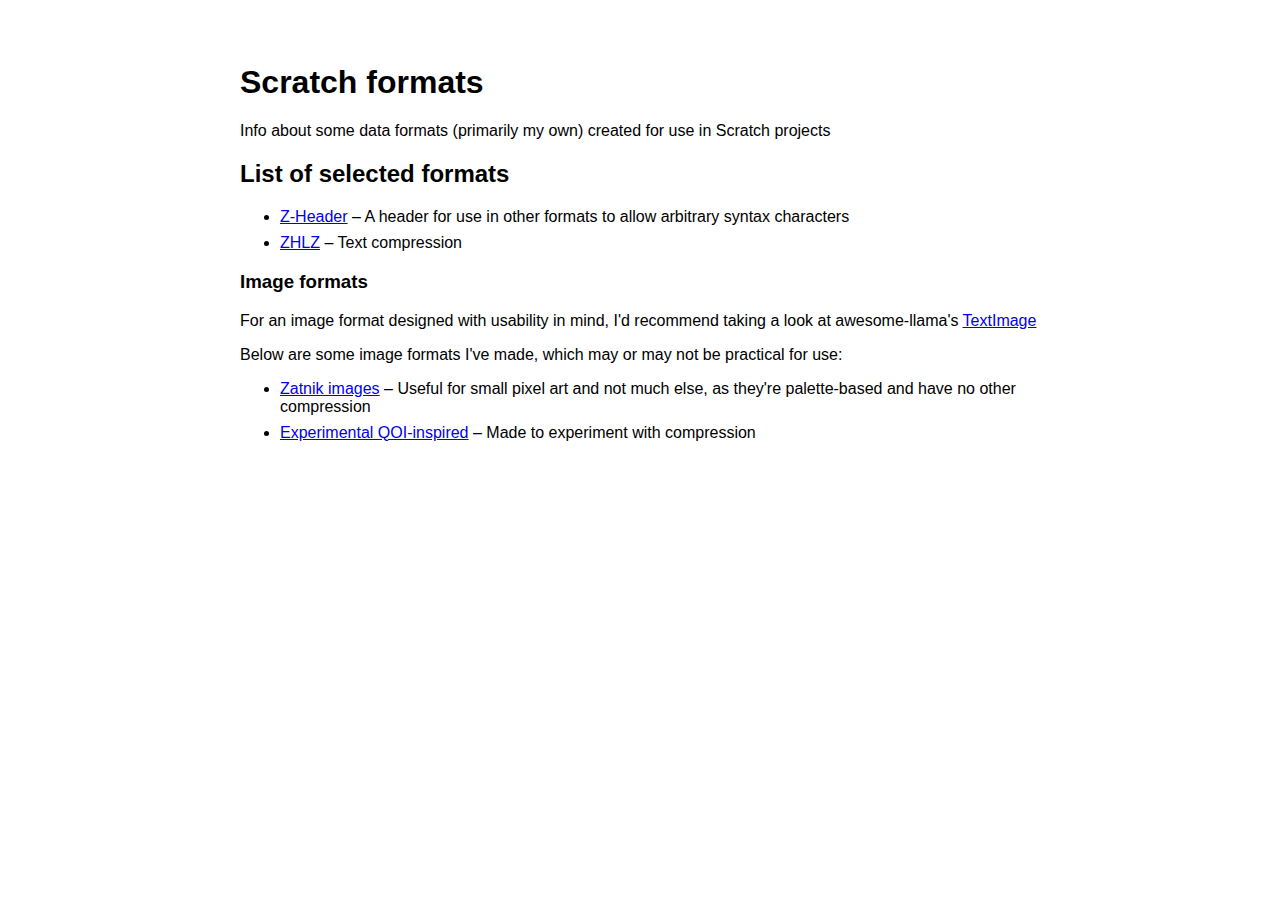
<file: docs/index.html>
<!DOCTYPE html>
<html>

	<head>
		
		<title>Scratch formats</title>
		
		<link rel="icon" href="./icon.png">
		
		<link rel="stylesheet" href="content.css">
	
	</head>
	
	<body>
	
		<h1>Scratch formats</h1>
		
		<p>
			Info about some data formats (primarily my own) created for use in Scratch projects
		</p>
		
		<h2>List of selected formats</h2>
		
		<ul>
			<li><a href="zheader">Z-Header</a> &ndash; A header for use in other formats to allow arbitrary syntax characters</li>
			<li><a href="zhlz">ZHLZ</a> &ndash; Text compression</li>
		</ul>
		
		<h3>Image formats</h3>
		
		<p>
			For an image format designed with usability in mind, I'd recommend taking a look at awesome-llama's <a href="https://github.com/awesome-llama/TextImage/wiki">TextImage</a>
		</p>
		<p>
			Below are some image formats I've made, which may or may not be practical for use:
		</p>
		
		<ul>
			<li><a href="/zatnik-images">Zatnik images</a> &ndash; Useful for small pixel art and not much else, as they're palette-based and have no other compression</li>
			<li><a href="aqq">Experimental QOI-inspired</a> &ndash; Made to experiment with compression</li>
		</ul>
	
	</body>
	
</html>
</file>
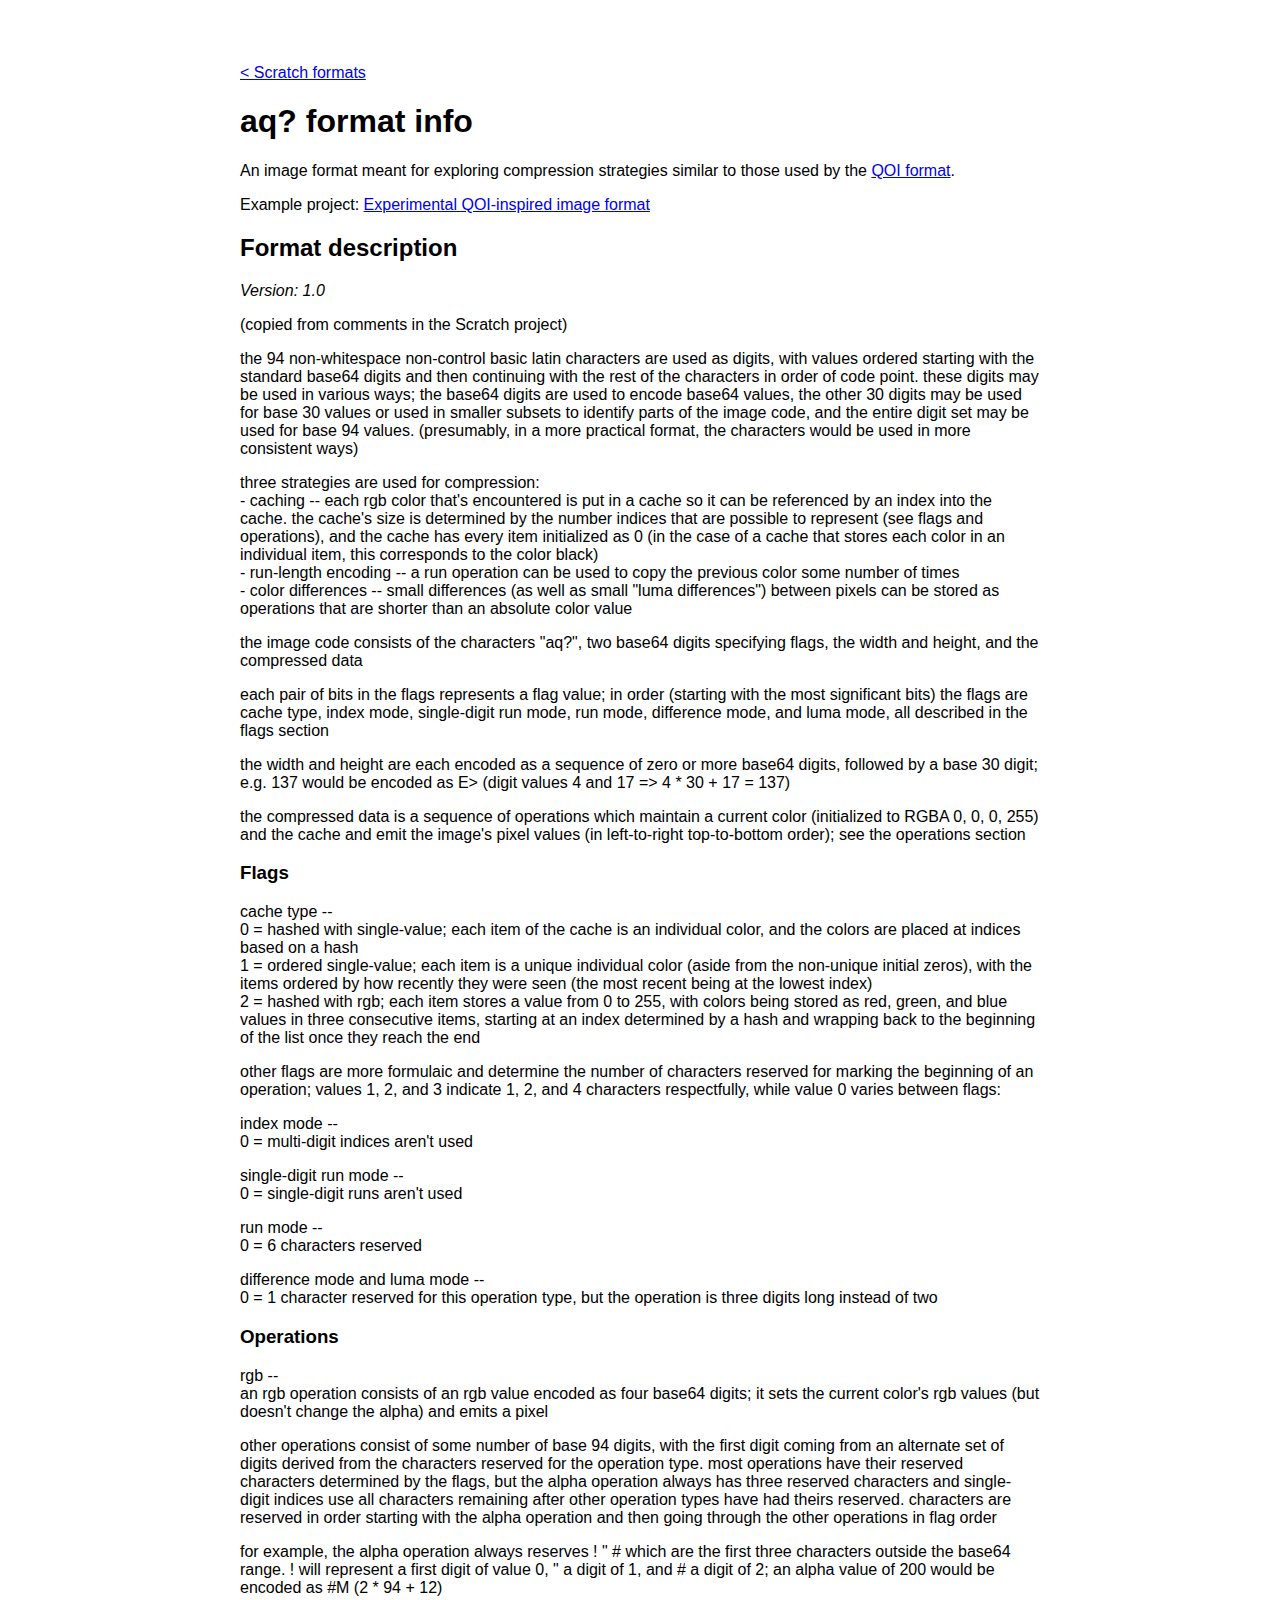
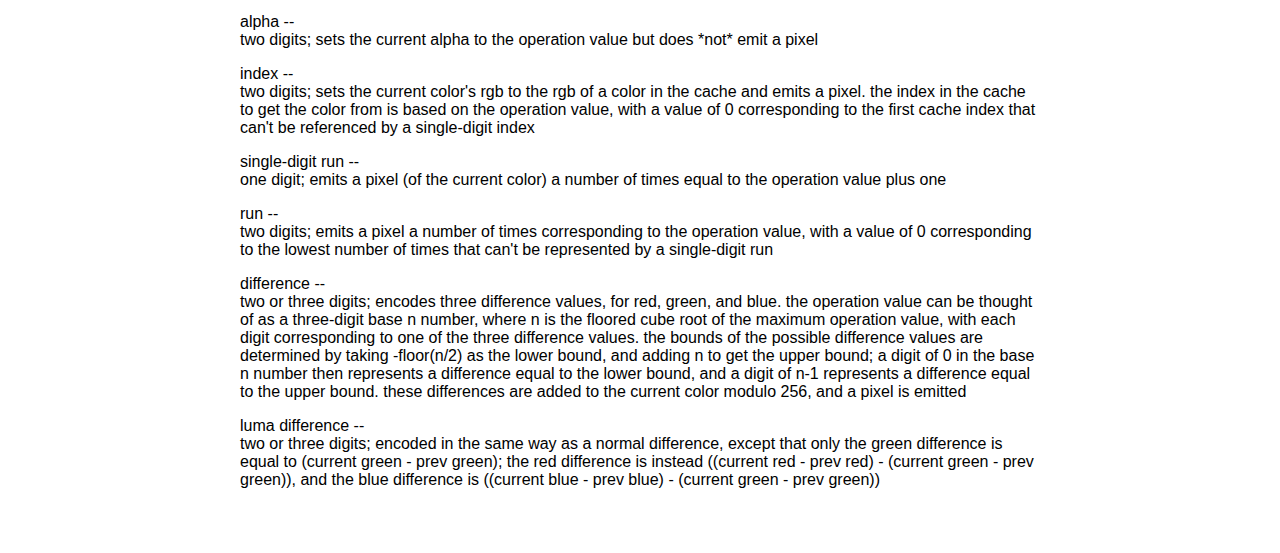
<file: docs/aqq/index.html>
<!DOCTYPE html>
<html>

	<head>
		
		<title>aq? format info</title>
		
		<link rel="icon" href="../icon.png">
		
		<link rel="stylesheet" href="../content.css">
		<!-- <link rel="stylesheet" href="../ex-hl.css"> -->

	</head>
	
	<body>
		
		<a href="..">&lt; Scratch formats</a>
		
		<h1>aq? format info</h1>
		<p>
			An image format meant for exploring compression strategies similar to those used by the <a href="https://qoiformat.org">QOI format</a>.
		</p>
		<p>
			Example project: <a href="https://scratch.mit.edu/projects/693020370/">Experimental QOI-inspired image format</a>
		</p>
		
		<h2>Format description</h2>
		<p>
			<i>Version: 1.0</i>
		</p>
		<p>
			(copied from comments in the Scratch project)
		</p>
		<p>
			the 94 non-whitespace non-control basic latin characters are used as digits, with values ordered starting with the standard base64 digits and then continuing with the rest of the characters in order of code point. these digits may be used in various ways; the base64 digits are used to encode base64 values, the other 30 digits may be used for base 30 values or used in smaller subsets to identify parts of the image code, and the entire digit set may be used for base 94 values. (presumably, in a more practical format, the characters would be used in more consistent ways)
		</p>
		<p>
			three strategies are used for compression:
			<br>- caching -- each rgb color that's encountered is put in a cache so it can be referenced by an index into the cache. the cache's size is determined by the number indices that are possible to represent (see flags and operations), and the cache has every item initialized as 0 (in the case of a cache that stores each color in an individual item, this corresponds to the color black)
			<br>- run-length encoding -- a run operation can be used to copy the previous color some number of times
			<br>- color differences -- small differences (as well as small "luma differences") between pixels can be stored as operations that are shorter than an absolute color value
		</p>
		<p>
			the image code consists of the characters "aq?", two base64 digits specifying flags, the width and height, and the compressed data
		</p>
		<p>
			each pair of bits in the flags represents a flag value; in order (starting with the most significant bits) the flags are cache type, index mode, single-digit run mode, run mode, difference mode, and luma mode, all described in the flags section
		</p>
		<p>
			the width and height are each encoded as a sequence of zero or more base64 digits, followed by a base 30 digit; e.g. 137 would be encoded as E> (digit values 4 and 17 => 4 * 30 + 17 = 137)
		</p>
		<p>
			the compressed data is a sequence of operations which maintain a current color (initialized to RGBA 0, 0, 0, 255) and the cache and emit the image's pixel values (in left-to-right top-to-bottom order); see the operations section
		</p>
		
		<h3>Flags</h2>
		<p>
			cache type --
			<br>0 = hashed with single-value; each item of the cache is an individual color, and the colors are placed at indices based on a hash
			<br>1 = ordered single-value; each item is a unique individual color (aside from the non-unique initial zeros), with the items ordered by how recently they were seen (the most recent being at the lowest index)
			<br>2 = hashed with rgb; each item stores a value from 0 to 255, with colors being stored as red, green, and blue values in three consecutive items, starting at an index determined by a hash and wrapping back to the beginning of the list once they reach the end
		</p>
		<p>
			other flags are more formulaic and determine the number of characters reserved for marking the beginning of an operation; values 1, 2, and 3 indicate 1, 2, and 4 characters respectfully, while value 0 varies between flags:
		</p>
		<p>
			index mode --
			<br>0 = multi-digit indices aren't used
		</p>
		<p>
			single-digit run mode --
			<br>0 = single-digit runs aren't used
		</p>
		<p>
			run mode --
			<br>0 = 6 characters reserved
		</p>
		<p>
			difference mode and luma mode --
			<br>0 = 1 character reserved for this operation type, but the operation is three digits long instead of two
		</p>
		
		<h3>Operations</h2>
		<p>
			rgb --
			<br>an rgb operation consists of an rgb value encoded as four base64 digits; it sets the current color's rgb values (but doesn't change the alpha) and emits a pixel
		</p>
		<p>
			other operations consist of some number of base 94 digits, with the first digit coming from an alternate set of digits derived from the characters reserved for the operation type. most operations have their reserved characters determined by the flags, but the alpha operation always has three reserved characters and single-digit indices use all characters remaining after other operation types have had theirs reserved. characters are reserved in order starting with the alpha operation and then going through the other operations in flag order
		</p>
		<p>
			for example, the alpha operation always reserves ! " # which are the first three characters outside the base64 range. ! will represent a first digit of value 0, " a digit of 1, and # a digit of 2; an alpha value of 200 would be encoded as #M (2 * 94 + 12)
		</p>
		<p>
			alpha --
			<br>two digits; sets the current alpha to the operation value but does *not* emit a pixel
		</p>
		<p>
			index --
			<br>two digits; sets the current color's rgb to the rgb of a color in the cache and emits a pixel. the index in the cache to get the color from is based on the operation value, with a value of 0 corresponding to the first cache index that can't be referenced by a single-digit index
		</p>
		<p>
			single-digit run --
			<br>one digit; emits a pixel (of the current color) a number of times equal to the operation value plus one
		</p>
		<p>
			run --
			<br>two digits; emits a pixel a number of times corresponding to the operation value, with a value of 0 corresponding to the lowest number of times that can't be represented by a single-digit run
		</p>
		<p>
			difference --
			<br>two or three digits; encodes three difference values, for red, green, and blue. the operation value can be thought of as a three-digit base n number, where n is the floored cube root of the maximum operation value, with each digit corresponding to one of the three difference values. the bounds of the possible difference values are determined by taking -floor(n/2) as the lower bound, and adding n to get the upper bound; a digit of 0 in the base n number then represents a difference equal to the lower bound, and a digit of n-1 represents a difference equal to the upper bound. these differences are added to the current color modulo 256, and a pixel is emitted
		</p>
		<p>
			luma difference --
			<br>two or three digits; encoded in the same way as a normal difference, except that only the green difference is equal to (current green - prev green); the red difference is instead ((current red - prev red) - (current green - prev green)), and the blue difference is ((current blue - prev blue) - (current green - prev green))
		</p>
		
		
		
		<!-- <script src="../ex-hl.js"></script> -->

	</body>
	
	
</html>
</file>
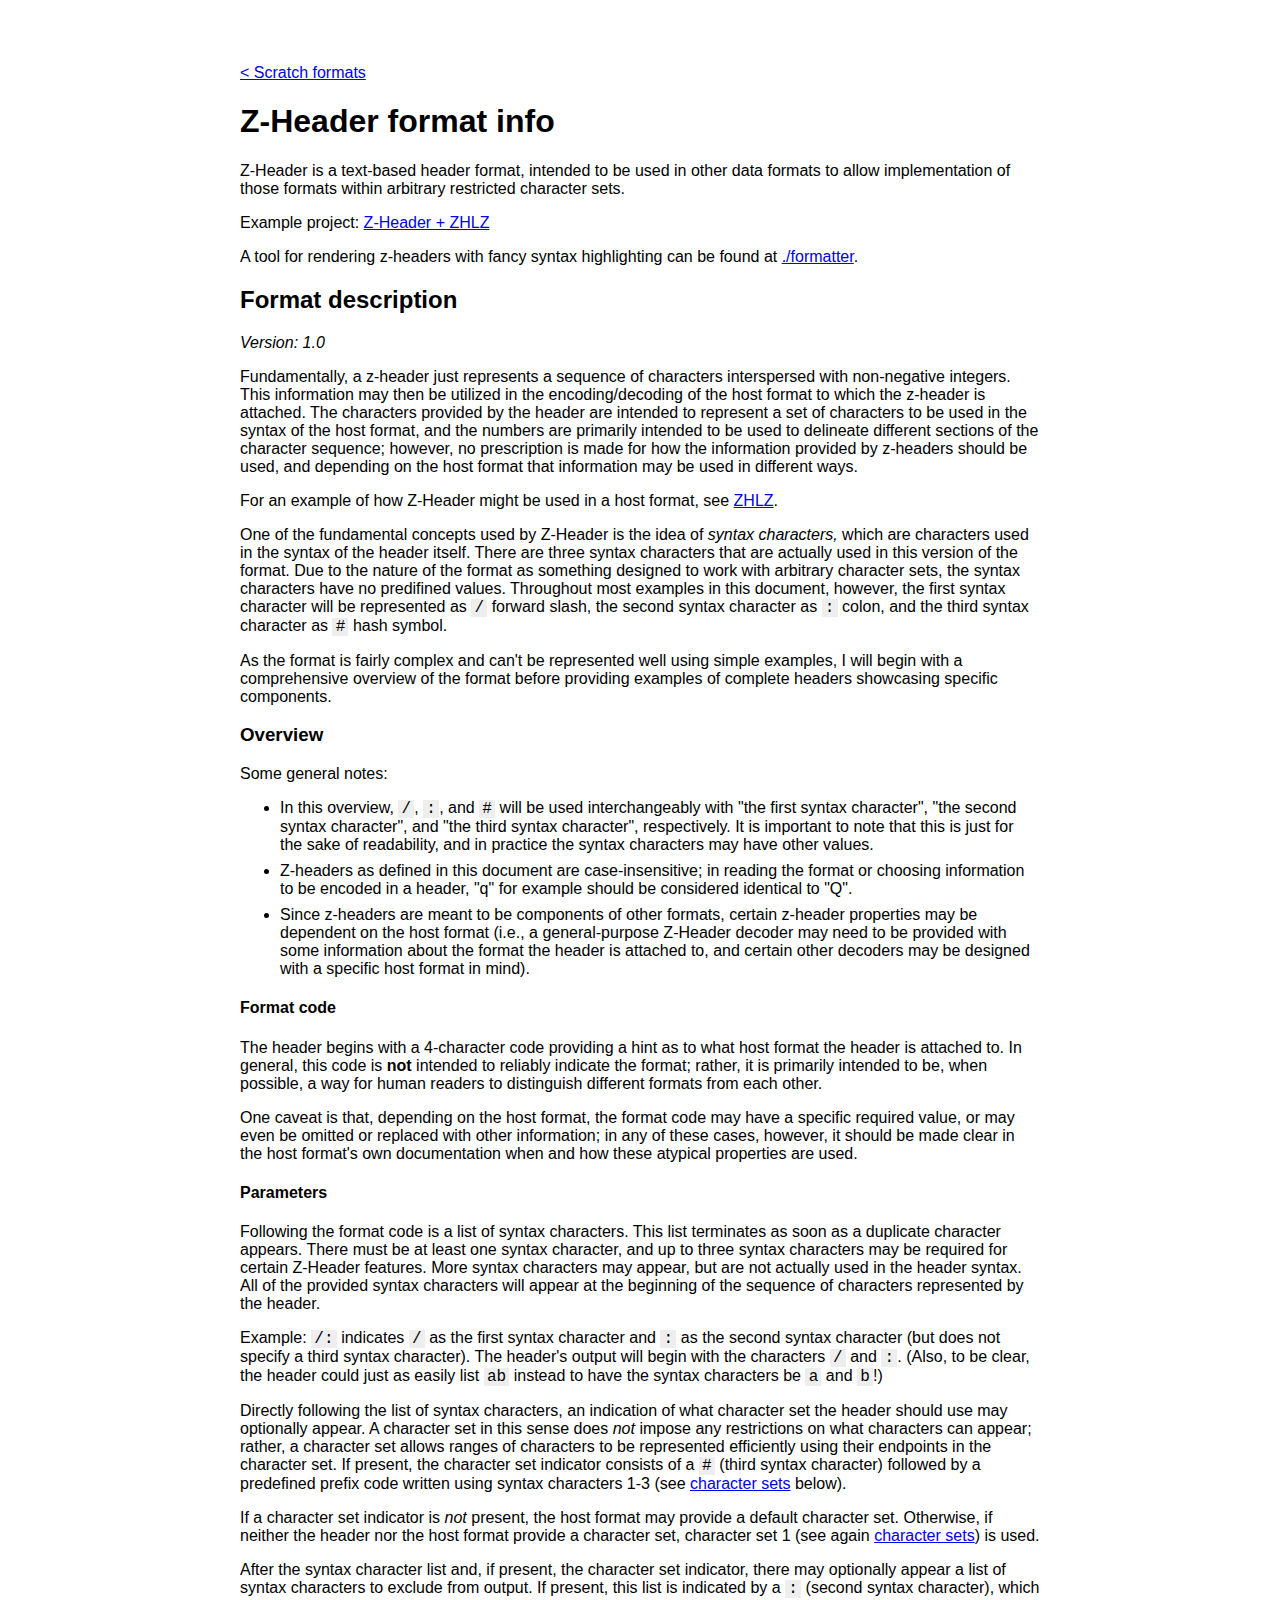
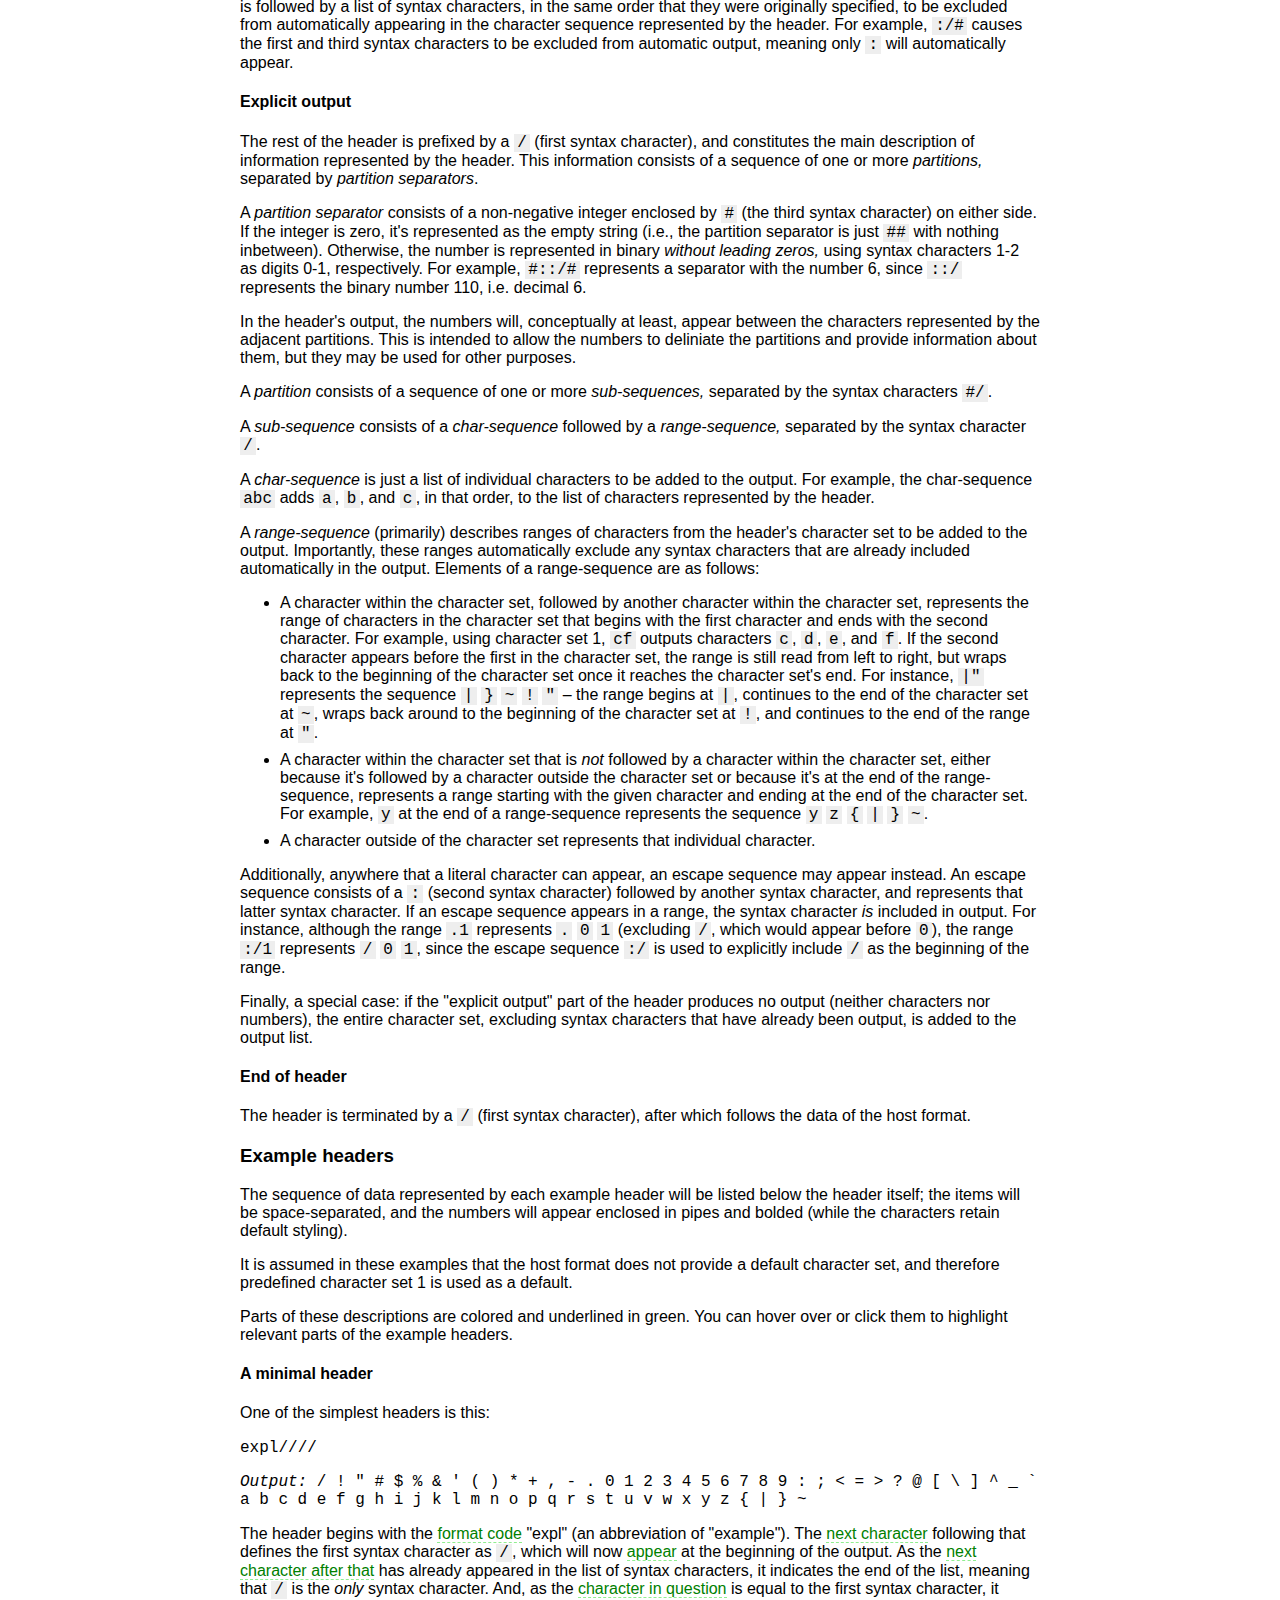
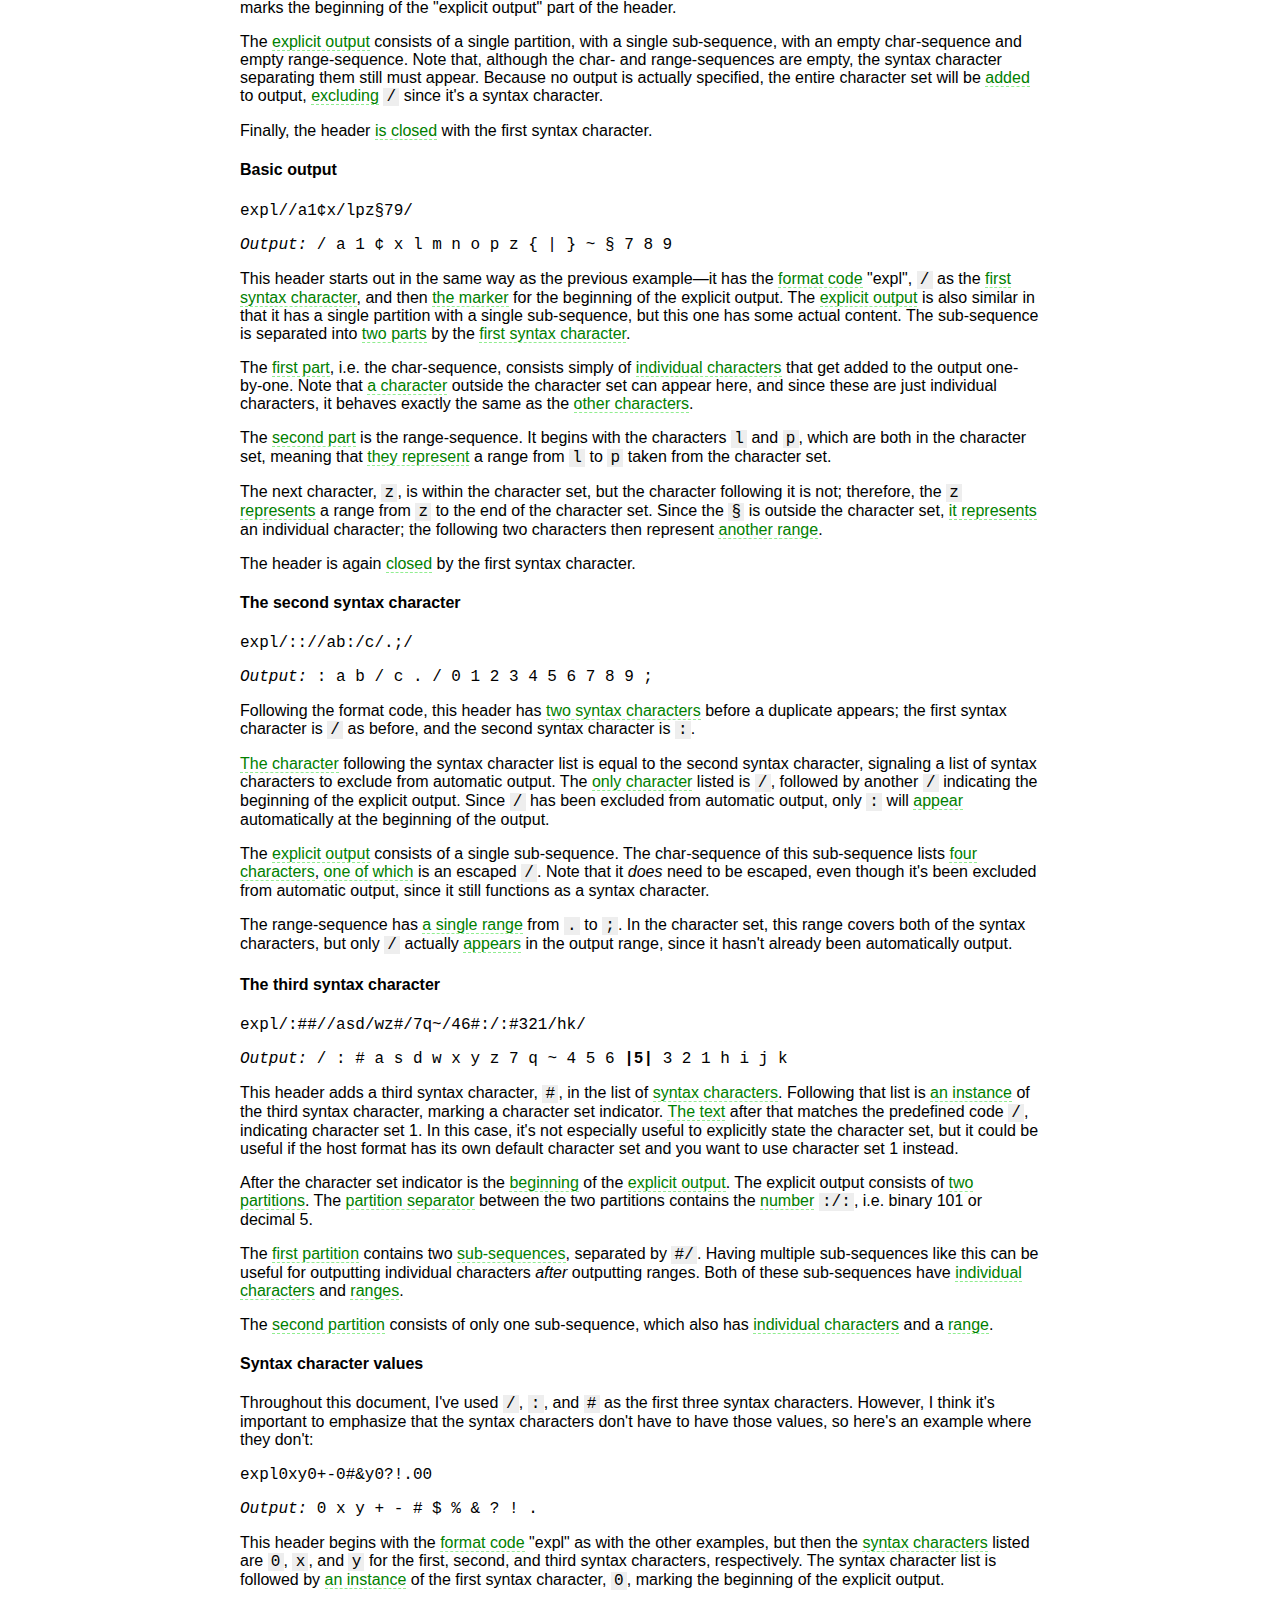
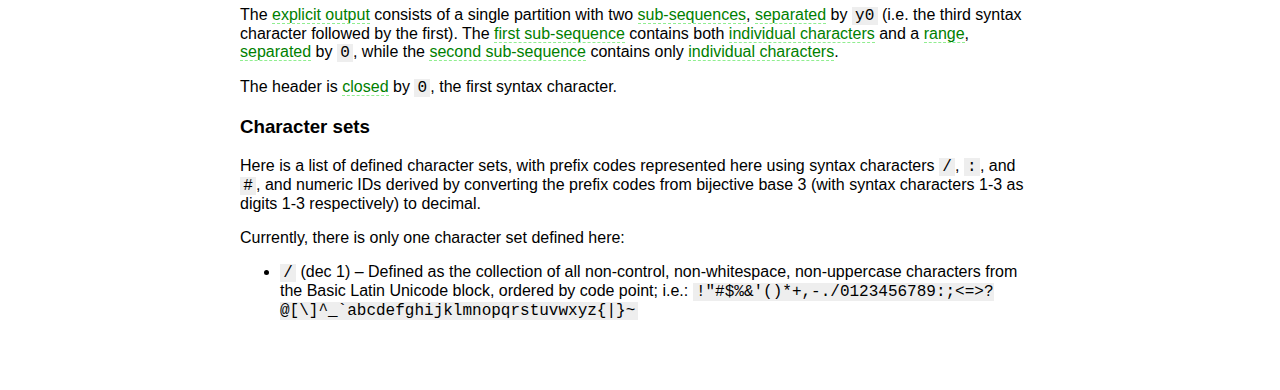
<file: docs/zheader/index.html>
<!DOCTYPE html>
<html>

	<head>
		
		<title>Z-Header format info</title>
		
		<link rel="icon" href="../icon.png">
		
		<link rel="stylesheet" href="../content.css">
		<link rel="stylesheet" href="../ex-hl.css">

	</head>
	
	<body>
		
		<a href="..">&lt; Scratch formats</a>
		
		<h1>Z-Header format info</h1>
		<p>
			Z-Header is a text-based header format, intended to be used in other data formats to allow implementation of those formats within arbitrary restricted character sets.
		</p>
		<p>
			Example project: <a href="https://scratch.mit.edu/projects/490870154/">Z-Header + ZHLZ</a>
		</p>
		<p>
			A tool for rendering z-headers with fancy syntax highlighting can be found at <a href="./formatter">./formatter</a>.
		</p>
		
		<h2>Format description</h2>
		<p>
			<i>Version: 1.0</i>
		</p>
		<p>
			Fundamentally, a z-header just represents a sequence of characters interspersed with non-negative integers. This information may then be utilized in the encoding/decoding of the host format to which the z-header is attached. The characters provided by the header are intended to represent a set of characters to be used in the syntax of the host format, and the numbers are primarily intended to be used to delineate different sections of the character sequence; however, no prescription is made for how the information provided by z-headers should be used, and depending on the host format that information may be used in different ways.
		</p>
		<p>
			For an example of how Z-Header might be used in a host format, see <a href="../zhlz">ZHLZ</a>.
		</p>
		<p>
			One of the fundamental concepts used by Z-Header is the idea of <i>syntax characters,</i> which are characters used in the syntax of the header itself. There are three syntax characters that are actually used in this version of the format. Due to the nature of the format as something designed to work with arbitrary character sets, the syntax characters have no predifined values. Throughout most examples in this document, however, the first syntax character will be represented as <span class="inline-code">/</span> forward slash, the second syntax character as <span class="inline-code">:</span> colon, and the third syntax character as <span class="inline-code">#</span> hash symbol.
		</p>
		<p>
			As the format is fairly complex and can't be represented well using simple examples, I will begin with a comprehensive overview of the format before providing examples of complete headers showcasing specific components.
		</p>
		
		<h3>Overview</h3>
		<p>
			Some general notes:
		</p>
		<ul>
			<li>In this overview, <span class="inline-code">/</span>, <span class="inline-code">:</span>, and <span class="inline-code">#</span> will be used interchangeably with "the first syntax character", "the second syntax character", and "the third syntax character", respectively. It is important to note that this is just for the sake of readability, and in practice the syntax characters may have other values.</li>
			<li>Z-headers as defined in this document are case-insensitive; in reading the format or choosing information to be encoded in a header, "q" for example should be considered identical to "Q".</li>
			<li>Since z-headers are meant to be components of other formats, certain z-header properties may be dependent on the host format (i.e., a general-purpose Z-Header decoder may need to be provided with some information about the format the header is attached to, and certain other decoders may be designed with a specific host format in mind).</li>
		</ul>
		<h4>Format code</h4>
		<p>
			The header begins with a 4-character code providing a hint as to what host format the header is attached to. In general, this code is <strong>not</strong> intended to reliably indicate the format; rather, it is primarily intended to be, when possible, a way for human readers to distinguish different formats from each other.
		</p>
		<p>
			One caveat is that, depending on the host format, the format code may have a specific required value, or may even be omitted or replaced with other information; in any of these cases, however, it should be made clear in the host format's own documentation when and how these atypical properties are used.
		</p>
		<h4>Parameters</h4>
		<p>
			Following the format code is a list of syntax characters. This list terminates as soon as a duplicate character appears. There must be at least one syntax character, and up to three syntax characters may be required for certain Z-Header features. More syntax characters may appear, but are not actually used in the header syntax. All of the provided syntax characters will appear at the beginning of the sequence of characters represented by the header.
		</p>
		<p>
			Example: <span class="inline-code">/:</span> indicates <span class="inline-code">/</span> as the first syntax character and <span class="inline-code">:</span> as the second syntax character (but does not specify a third syntax character). The header's output will begin with the characters <span class="inline-code">/</span> and <span class="inline-code">:</span>. (Also, to be clear, the header could just as easily list <span class="inline-code">ab</span> instead to have the syntax characters be <span class="inline-code">a</span> and <span class="inline-code">b</span>!)
		<p>
		<p>
			Directly following the list of syntax characters, an indication of what character set the header should use may optionally appear. A character set in this sense does <em>not</em> impose any restrictions on what characters can appear; rather, a character set allows ranges of characters to be represented efficiently using their endpoints in the character set. If present, the character set indicator consists of a <span class="inline-code">#</span> (third syntax character) followed by a predefined prefix code written using syntax characters 1-3 (see <a href="#Character sets">character sets</a> below).
		</p>
		<p>
			If a character set indicator is <em>not</em> present, the host format may provide a default character set. Otherwise, if neither the header nor the host format provide a character set, character set 1 (see again <a href="#Character sets">character sets</a>) is used.
		</p>
		<p>
			After the syntax character list and, if present, the character set indicator, there may optionally appear a list of syntax characters to exclude from output. If present, this list is indicated by a <span class="inline-code">:</span> (second syntax character), which is followed by a list of syntax characters, in the same order that they were originally specified, to be excluded from automatically appearing in the character sequence represented by the header. For example, <span class="inline-code">:/#</span> causes the first and third syntax characters to be excluded from automatic output, meaning only <span class="inline-code">:</span> will automatically appear.
		</p>
		<h4>Explicit output</h4>
		<p>
			The rest of the header is prefixed by a <span class="inline-code">/</span> (first syntax character), and constitutes the main description of information represented by the header. This information consists of a sequence of one or more <i>partitions,</i> separated by <i>partition separators</i>.
		</p>
		<p>
			A <i>partition separator</i> consists of a non-negative integer enclosed by <span class="inline-code">#</span> (the third syntax character) on either side. If the integer is zero, it's represented as the empty string (i.e., the partition separator is just <span class="inline-code">##</span> with nothing inbetween). Otherwise, the number is represented in binary <em>without leading zeros,</em> using syntax characters 1-2 as digits 0-1, respectively. For example, <span class="inline-code">#::/#</span> represents a separator with the number 6, since <span class="inline-code">::/</span> represents the binary number 110, i.e. decimal 6.
		</p>
		<p>
			In the header's output, the numbers will, conceptually at least, appear between the characters represented by the adjacent partitions. This is intended to allow the numbers to deliniate the partitions and provide information about them, but they may be used for other purposes.
		</p>
		<p>
			A <i>partition</i> consists of a sequence of one or more <i>sub-sequences,</i> separated by the syntax characters <span class="inline-code">#/</span>.
		</p>
		<p>
			A <i>sub-sequence</i> consists of a <i>char-sequence</i> followed by a <i>range-sequence,</i> separated by the syntax character <span class="inline-code">/</span>.
		</p>
		<p>
			A <i>char-sequence</i> is just a list of individual characters to be added to the output. For example, the char-sequence <span class="inline-code">abc</span> adds <span class="inline-code">a</span>, <span class="inline-code">b</span>, and <span class="inline-code">c</span>, in that order, to the list of characters represented by the header.
		</p>
		<p>
			A <i>range-sequence</i> (primarily) describes ranges of characters from the header's character set to be added to the output. Importantly, these ranges automatically exclude any syntax characters that are already included automatically in the output. Elements of a range-sequence are as follows:
		</p>
		<ul>
			<li>A character within the character set, followed by another character within the character set, represents the range of characters in the character set that begins with the first character and ends with the second character. For example, using character set 1, <span class="inline-code">cf</span> outputs characters <span class="inline-code">c</span>, <span class="inline-code">d</span>, <span class="inline-code">e</span>, and <span class="inline-code">f</span>. If the second character appears before the first in the character set, the range is still read from left to right, but wraps back to the beginning of the character set once it reaches the character set's end. For instance, <span class="inline-code">|"</span> represents the sequence <span class="inline-code">|</span> <span class="inline-code">}</span> <span class="inline-code">~</span> <span class="inline-code">!</span> <span class="inline-code">"</span> &ndash; the range begins at <span class="inline-code">|</span>, continues to the end of the character set at <span class="inline-code">~</span>, wraps back around to the beginning of the character set at <span class="inline-code">!</span>, and continues to the end of the range at <span class="inline-code">"</span>.</li>
			<li>A character within the character set that is <em>not</em> followed by a character within the character set, either because it's followed by a character outside the character set or because it's at the end of the range-sequence, represents a range starting with the given character and ending at the end of the character set. For example, <span class="inline-code">y</span> at the end of a range-sequence represents the sequence <span class="inline-code">y</span> <span class="inline-code">z</span> <span class="inline-code">{</span> <span class="inline-code">|</span> <span class="inline-code">}</span> <span class="inline-code">~</span>.</li>
			<li>A character outside of the character set represents that individual character.</li>
		</ul>
		<p>
			Additionally, anywhere that a literal character can appear, an escape sequence may appear instead. An escape sequence consists of a <span class="inline-code">:</span> (second syntax character) followed by another syntax character, and represents that latter syntax character. If an escape sequence appears in a range, the syntax character <em>is</em> included in output. For instance, although the range <span class="inline-code">.1</span> represents <span class="inline-code">.</span> <span class="inline-code">0</span> <span class="inline-code">1</span> (excluding <span class="inline-code">/</span>, which would appear before <span class="inline-code">0</span>), the range <span class="inline-code">:/1</span> represents <span class="inline-code">/</span> <span class="inline-code">0</span> <span class="inline-code">1</span>, since the escape sequence <span class="inline-code">:/</span> is used to explicitly include <span class="inline-code">/</span> as the beginning of the range.
		</p>
		<p>
			Finally, a special case: if the "explicit output" part of the header produces no output (neither characters nor numbers), the entire character set, excluding syntax characters that have already been output, is added to the output list.
		</p>
		<h4>End of header</h4>
		<p>
			The header is terminated by a <span class="inline-code">/</span> (first syntax character), after which follows the data of the host format.
		</p>
		
		<h3>Example headers</h3>
		<p>
			The sequence of data represented by each example header will be listed below the header itself; the items will be space-separated, and the numbers will appear enclosed in pipes and bolded (while the characters retain default styling).
		</p>
		<p>
			It is assumed in these examples that the host format does not provide a default character set, and therefore predefined character set 1 is used as a default.
		</p>
		<p>
			Parts of these descriptions are colored and underlined in green. You can hover over or click them to highlight relevant parts of the example headers.
		</p>
		
		<h4>A minimal header</h4>
		<p>
			One of the simplest headers is this:
		</p>
		<p>
			<span class="example code"><span class="ex1format">expl</span><span class="ex1sc1">/</span><span class="ex1psep">/</span><span class="ex1data">/</span><span class="ex1end">/</span></span>
		</p>
		<div class="example code">
			<i>Output:</i> <span class="ex1sc">/</span> <span class="ex1nsc">! " # $ % &amp; ' ( ) * + , - <span class="ex1nosc">. <!-- </span> <span class="ex1nosc"> --> 0</span> 1 2 3 4 5 6 7 8 9 : ; &lt; = &gt; ? @ [ \ ] ^ _ ` a b c d e f g h i j k l m n o p q r s t u v w x y z { | } ~</span>
		</div>
		<p>
			The header begins with the <span class="hl ex1format">format code</span> "expl" (an abbreviation of "example"). The <span class="hl ex1sc1">next character</span> following that defines the first syntax character as <span class="inline-code">/</span>, which will now <span class="hl ex1sc">appear</span> at the beginning of the output. As the <span class="hl ex1psep">next character after that</span> has already appeared in the list of syntax characters, it indicates the end of the list, meaning that <span class="inline-code">/</span> is the <em>only</em> syntax character. And, as the <span class="hl ex1psep">character in question</span> is equal to the first syntax character, it marks the beginning of the "explicit output" part of the header.
		</p>
		<p>
			The <span class="hl ex1data">explicit output</span> consists of a single partition, with a single sub-sequence, with an empty char-sequence and empty range-sequence. Note that, although the char- and range-sequences are empty, the syntax character separating them still must appear. Because no output is actually specified, the entire character set will be <span class="hl ex1nsc">added</span> to output, <span class="hl ex1nosc">excluding</span> <span class="inline-code">/</span> since it's a syntax character.
		</p>
		<p>
			Finally, the header <span class="hl ex1end">is closed</span> with the first syntax character.
		</p>
		
		<h4>Basic output</h4>
		<p>
			<span class="example code"><span class="ex2format">expl</span><span class="ex2sc1">/</span><span class="ex2psep">/</span><span class="ex2data"><span class="ex2ssseq ex2cseq"><span class="ex2cschar ex2csint">a</span><span class="ex2cschar ex2csint">1</span><span class="ex2cschar ex2csext">&cent;</span><span class="ex2cschar ex2csint">x</span></span><span class="ex2sssep">/</span><span class="ex2ssseq ex2rseq"><span class="ex2r1">lp</span><span class="ex2r2">z</span><span class="ex2r3">&sect;</span><span class="ex2r4">79</span></span></span><span class="ex2end">/</span></span>
		</p>
		<div class="example code">
			<i>Output:</i> <span class="ex2sc1">/</span> <span class="ex2cschar ex2csint">a</span> <span class="ex2cschar ex2csint">1</span> <span class="ex2cschar ex2csext">&cent;</span> <span class="ex2cschar ex2csint">x</span> <span class="ex2r1">l m n o p</span> <span class="ex2r2">z { | } ~</span> <span class="ex2r3">&sect;</span> <span class="ex2r4">7 8 9</span>
		</div>
		
		<p>
			This header starts out in the same way as the previous example&mdash;it has the <span class="hl ex2format">format code</span> "expl", <span class="inline-code">/</span> as the <span class="hl ex2sc1">first syntax character</span>, and then <span class="hl ex2psep">the marker</span> for the beginning of the explicit output. The <span class="hl ex2data">explicit output</span> is also similar in that it has a single partition with a single sub-sequence, but this one has some actual content. The sub-sequence is separated into <span class="hl ex2ssseq">two parts</span> by the <span class="hl ex2sssep">first syntax character</span>.
		</p>
		<p>
			The <span class="hl ex2cseq">first part</span>, i.e. the char-sequence, consists simply of <span class="hl ex2cschar">individual characters</span> that get added to the output one-by-one. Note that <span class="hl ex2csext">a character</span> outside the character set can appear here, and since these are just individual characters, it behaves exactly the same as the <span class="hl ex2csint">other characters</span>.
		</p>
		<p>
			The <span class="hl ex2rseq">second part</span> is the range-sequence. It begins with the characters <span class="inline-code">l</span> and <span class="inline-code">p</span>, which are both in the character set, meaning that <span class="hl ex2r1">they represent</span> a range from <span class="inline-code">l</span> to <span class="inline-code">p</span> taken from the character set.
		</p>
		<p>
			The next character, <span class="inline-code">z</span>, is within the character set, but the character following it is not; therefore, the <span class="inline-code">z</span> <span class="hl ex2r2">represents</span> a range from <span class="inline-code">z</span> to the end of the character set. Since the <span class="inline-code">&sect;</span> is outside the character set, <span class="hl ex2r3">it represents</span> an individual character; the following two characters then represent <span class="hl ex2r4">another range</span>.
		</p>
		<p>
			The header is again <span class="hl ex2end">closed</span> by the first syntax character.
		</p>
		
		<h4>The second syntax character</h4>
		<p>
			<span class="example code">expl<span class="ex3sc">/:</span><span class="ex3exsep">:</span><span class="ex3ex">/</span>/<span class="ex3data"><span class="ex3cs">a</span><span class="ex3cs">b</span><span class="ex3cs ex3esc">:/</span><span class="ex3cs">c</span>/<span class="ex3r">.;</span></span>/</span>
		</p>
		<div class="example code">
			<i>Output:</i> <span class="ex3sc2">:</span> <span class="ex3cs">a</span> <span class="ex3cs">b</span> <span class="ex3cs ex3esc">/</span> <span class="ex3cs">c</span> <span class="ex3r">. <span class="ex3rsc">/</span> 0 1 2 3 4 5 6 7 8 9 ;</span>
		</div>
		<p>
			Following the format code, this header has <span class="hl ex3sc">two syntax characters</span> before a duplicate appears; the first syntax character is <span class="inline-code">/</span> as before, and the second syntax character is <span class="inline-code">:</span>.
		</p>
		<p>
			<span class="hl ex3exsep">The character</span> following the syntax character list is equal to the second syntax character, signaling a list of syntax characters to exclude from automatic output. The <span class="hl ex3ex">only character</span> listed is <span class="inline-code">/</span>, followed by another <span class="inline-code">/</span> indicating the beginning of the explicit output. Since <span class="inline-code">/</span> has been excluded from automatic output, only <span class="inline-code">:</span> will <span class="hl ex3sc2">appear</span> automatically at the beginning of the output.
		</p>
		<p>
			The <span class="hl ex3data">explicit output</span> consists of a single sub-sequence. The char-sequence of this sub-sequence lists <span class="hl ex3cs">four characters</span>, <span class="hl ex3esc">one of which</span> is an escaped <span class="inline-code">/</span>. Note that it <em>does</em> need to be escaped, even though it's been excluded from automatic output, since it still functions as a syntax character.
		</p>
		<p>
			The range-sequence has <span class="hl ex3r">a single range</span> from <span class="inline-code">.</span> to <span class="inline-code">;</span>. In the character set, this range covers both of the syntax characters, but only <span class="inline-code">/</span> actually <span class="hl ex3rsc">appears</span> in the output range, since it hasn't already been automatically output.
		</p>
		
		<h4>The third syntax character</h4>
		<p>
			<span class="example code">expl<span class="ex4sc">/:#</span><span class="ex4setsep">#</span><span class="ex4set">/</span><span class="ex4psep">/</span><span class="ex4data"><span class="ex4part ex4p1"><span class="ex4p1ss"><span class="ex4p1ssc">a</span><span class="ex4p1ssc">s</span><span class="ex4p1ssc">d</span>/<span class="ex4p1ssr">wz</span></span>#/<span class="ex4p1ss"><span class="ex4p1ssc">7</span><span class="ex4p1ssc">q</span><span class="ex4p1ssc">~</span>/<span class="ex4p1ssr">46</span></span></span><span class="ex4partsep">#<span class="ex4partnum">:/:</span>#</span><span class="ex4part ex4p2"><span class="ex4p2ssc">3</span><span class="ex4p2ssc">2</span><span class="ex4p2ssc">1</span>/<span class="ex4p2ssr">hk</span></span></span>/</span>
		</p>
		<div class="example code">
			<i>Output:</i> <span class="ex4sc">/ : #</span> <span class="ex4part ex4p1"><span class="ex4p1ss"><span class="ex4p1ssc">a</span> <span class="ex4p1ssc">s</span> <span class="ex4p1ssc">d</span> <span class="ex4p1ssr">w x y z</span></span> <span class="ex4p1ss"><span class="ex4p1ssc">7</span> <span class="ex4p1ssc">q</span> <span class="ex4p1ssc">~</span> <span class="ex4p1ssr">4 5 6</span></span></span> <span class="ex4partnum"><b>|5|</b></span> <span class="ex4part ex4p2"><span class="ex4p2ssc">3</span> <span class="ex4p2ssc">2</span> <span class="ex4p2ssc">1</span> <span class="ex4p2ssr">h i j k</span></span>
		</div>
		<p>
			This header adds a third syntax character, <span class="inline-code">#</span>, in the list of <span class="hl ex4sc">syntax characters</span>. Following that list is <span class="hl ex4setsep">an instance</span> of the third syntax character, marking a character set indicator. <span class="hl ex4set">The text</span> after that matches the predefined code <span class="inline-code">/</span>, indicating character set 1. In this case, it's not especially useful to explicitly state the character set, but it could be useful if the host format has its own default character set and you want to use character set 1 instead.
		</p>
		<p>
			After the character set indicator is the <span class="hl ex4psep">beginning</span> of the <span class="hl ex4data">explicit output</span>. The explicit output consists of <span class="hl ex4part">two partitions</span>. The <span class="hl ex4partsep">partition separator</span> between the two partitions contains the <span class="hl ex4partnum">number</span> <span class="inline-code">:/:</span>, i.e. binary 101 or decimal 5.
		</p>
		<p>
			The <span class="hl ex4p1">first partition</span> contains two <span class="hl ex4p1ss">sub-sequences</span>, separated by <span class="inline-code">#/</span>. Having multiple sub-sequences like this can be useful for outputting individual characters <em>after</em> outputting ranges. Both of these sub-sequences have <span class="hl ex4p1ssc">individual characters</span> and <span class="hl ex4p1ssr">ranges</span>.
		</p>
		<p>
			The <span class="hl ex4p2">second partition</span> consists of only one sub-sequence, which also has <span class="hl ex4p2ssc">individual characters</span> and a <span class="hl ex4p2ssr">range</span>.
		</p>
		
		<h4>Syntax character values</h4>
		<p>
			Throughout this document, I've used <span class="inline-code">/</span>, <span class="inline-code">:</span>, and <span class="inline-code">#</span> as the first three syntax characters. However, I think it's important to emphasize that the syntax characters don't have to have those values, so here's an example where they don't:
		</p>
		<p>
			<span class="example code"><span class="ex5format">expl</span><span class="ex5sc">0xy</span><span class="ex5psep">0</span><span class="ex5data"><span class="ex5ss ex5ss1"><span class="ex5ss1c">+</span><span class="ex5ss1c">-</span><span class="ex5ssssep">0</span><span class="ex5ss1r">#&amp;</span></span><span class="ex5sssep">y0</span><span class="ex5ss ex5ss2"><span class="ex5ss2c">?</span><span class="ex5ss2c">!</span><span class="ex5ss2c">.</span>0</span></span><span class="ex5end">0</span></span>
		</p>
		<div class="example code">
			<i>Output:</i> <span class="ex5sc">0 x y</span> <span class="ex5ss1"><span class="ex5ss1c">+</span> <span class="ex5ss1c">-</span> <span class="ex5ss1r"># $ % &amp;</span></span> <span class="ex5ss2"><span class="ex5ss2c">?</span> <span class="ex5ss2c">!</span> <span class="ex5ss2c">.</span></span>
		</div>
		<p>
			This header begins with the <span class="hl ex5format">format code</span> "expl" as with the other examples, but then the <span class="hl ex5sc">syntax characters</span> listed are <span class="inline-code">0</span>, <span class="inline-code">x</span>, and <span class="inline-code">y</span> for the first, second, and third syntax characters, respectively. The syntax character list is followed by <span class="hl ex5psep">an instance</span> of the first syntax character, <span class="inline-code">0</span>, marking the beginning of the explicit output.
		</p>
		<p>
			The <span class="hl ex5data">explicit output</span> consists of a single partition with two <span class="hl ex5ss">sub-sequences</span>, <span class="hl ex5sssep">separated</span> by <span class="inline-code">y0</span> (i.e. the third syntax character followed by the first). The <span class="hl ex5ss1">first sub-sequence</span> contains both <span class="hl ex5ss1c">individual characters</span> and a <span class="hl ex5ss1r">range</span>, <span class="hl ex5ssssep">separated</span> by <span class="inline-code">0</span>, while the <span class="hl ex5ss2">second sub-sequence</span> contains only <span class="hl ex5ss2c">individual characters</span>.
		</p>
		<p>
			The header is <span class="hl ex5end">closed</span> by <span class="inline-code">0</span>, the first syntax character.
		</p>
		
		<h3 id="Character sets">Character sets</h3>
		<p>
			Here is a list of defined character sets, with prefix codes represented here using syntax characters <span class="inline-code">/</span>, <span class="inline-code">:</span>, and <span class="inline-code">#</span>, and numeric IDs derived by converting the prefix codes from bijective base 3 (with syntax characters 1-3 as digits 1-3 respectively) to decimal.
		</p>
		<p>
			Currently, there is only one character set defined here:
		</p>
		<ul>
			<li><span class="inline-code">/</span> (dec 1) &ndash; Defined as the collection of all non-control, non-whitespace, non-uppercase characters from the Basic Latin Unicode block, ordered by code point; i.e.: <span class="inline-code">!"#$%&amp;'()*+,-./0123456789:;&lt;=&gt;?@[\]^_`abcdefghijklmnopqrstuvwxyz{|}~</span></li>
		</ul>
		
		
		
		<script src="../ex-hl.js"></script>

	</body>
	
	
</html>
</file>
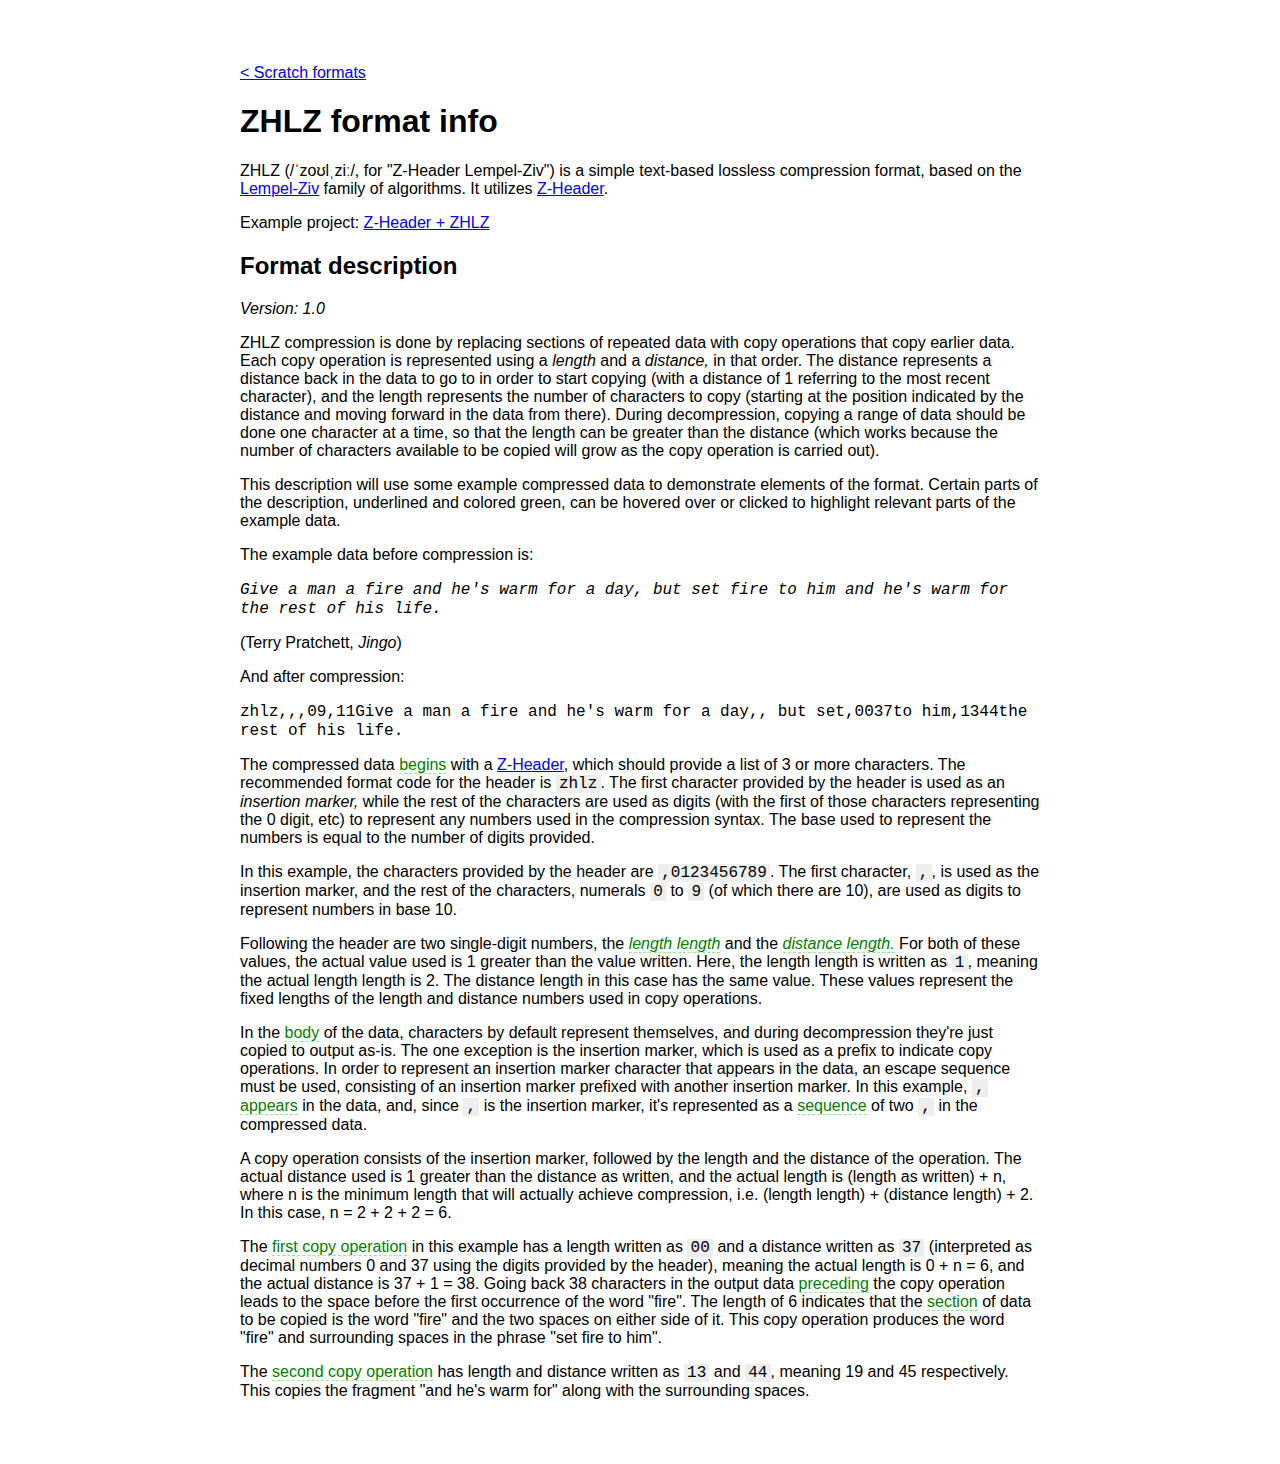
<file: docs/zhlz/index.html>
<!DOCTYPE html>
<html>

	<head>
		
		<title>ZHLZ format info</title>
		
		<link rel="icon" href="../icon.png">
		
		<link rel="stylesheet" href="../content.css">
		<link rel="stylesheet" href="../ex-hl.css">

	</head>
	
	<body>
		
		<a href="..">&lt; Scratch formats</a>
		
		<h1>ZHLZ format info</h1>
		<p>
			ZHLZ (/&#x02c8;zo&#x028A;l&#x02cc;zi&#x02d0;/, for "Z-Header Lempel-Ziv") is a simple text-based lossless compression format, based on the <a href="https://en.wikipedia.org/wiki/LZ77_and_LZ78" target="_blank">Lempel-Ziv</a> family of algorithms. It utilizes <a href="../zheader">Z-Header</a>.
		</p>
		<p>
			Example project: <a href="https://scratch.mit.edu/projects/490870154/">Z-Header + ZHLZ</a>
		</p>
		
		<h2>Format description</h2>
		<p>
			<i>Version: 1.0</i>
		</p>
		<p>
			ZHLZ compression is done by replacing sections of repeated data with copy operations that copy earlier data. Each copy operation is represented using a <i>length</i> and a <i>distance,</i> in that order. The distance represents a distance back in the data to go to in order to start copying (with a distance of 1 referring to the most recent character), and the length represents the number of characters to copy (starting at the position indicated by the distance and moving forward in the data from there). During decompression, copying a range of data should be done one character at a time, so that the length can be greater than the distance (which works because the number of characters available to be copied will grow as the copy operation is carried out).
		</p>
		<p>
			This description will use some example compressed data to demonstrate elements of the format. Certain parts of the description, underlined and colored green, can be hovered over or clicked to highlight relevant parts of the example data.
		</p>
		<p>
			The example data before compression is:
		</p>
		<p>
			<span class="example code"><i><span class="ex1copy1prev">Give a man a<span class="ex1copy1src"> fire </span>and he's warm for a day<span class="ex1ucomma">,</span> but set</span> fire to him and he's warm for the rest of his life.</i></span>
		</p>
		<p>
			(Terry Pratchett, <i>Jingo</i>)
		</p>
		<p>
			And after compression:
		</p>
		<p>
			<span class="example code"><span class="ex1header">zhlz,,,09,</span><span class="ex1ll">1</span><span class="ex1dl">1</span><span class="ex1body">Give a man a fire and he's warm for a day<span class="ex1ccomma">,,</span> but set<span class="ex1copy1">,0037</span>to him<span class="ex1copy2">,1344</span>the rest of his life.</span></span>
		</p>
		<p>
			The compressed data <span class="hl ex1header">begins</span> with a <a href="../zheader">Z-Header</a>, which should provide a list of 3 or more characters. The recommended format code for the header is <span class="inline-code">zhlz</span>. The first character provided by the header is used as an <i>insertion marker,</i> while the rest of the characters are used as digits (with the first of those characters representing the 0 digit, etc) to represent any numbers used in the compression syntax. The base used to represent the numbers is equal to the number of digits provided.
		</p>
		<p>
			In this example, the characters provided by the header are <span class="inline-code">,0123456789</span>. The first character, <span class="inline-code">,</span>, is used as the insertion marker, and the rest of the characters, numerals <span class="inline-code">0</span> to <span class="inline-code">9</span> (of which there are 10), are used as digits to represent numbers in base 10.
		</p>
		<p>
			Following the header are two single-digit numbers, the <span class="hl ex1ll"><i>length length</i></span> and the <span class="hl ex1dl"><i>distance length.</i></span> For both of these values, the actual value used is 1 greater than the value written. Here, the length length is written as <span class="inline-code">1</span>, meaning the actual length length is 2. The distance length in this case has the same value. These values represent the fixed lengths of the length and distance numbers used in copy operations.
		</p>
		<p>
			In the <span class="hl ex1body">body</span> of the data, characters by default represent themselves, and during decompression they're just copied to output as-is. The one exception is the insertion marker, which is used as a prefix to indicate copy operations. In order to represent an insertion marker character that appears in the data, an escape sequence must be used, consisting of an insertion marker prefixed with another insertion marker. In this example, <span class="inline-code">,</span> <span class="hl ex1ucomma">appears</span> in the data, and, since <span class="inline-code">,</span> is the insertion marker, it's represented as a <span class="hl ex1ccomma">sequence</span> of two <span class="inline-code">,</span> in the compressed data.
		</p>
		<p>
			A copy operation consists of the insertion marker, followed by the length and the distance of the operation. The actual distance used is 1 greater than the distance as written, and the actual length is (length as written) + n, where n is the minimum length that will actually achieve compression, i.e. (length length) + (distance length) + 2. In this case, n = 2 + 2 + 2 = 6.
		</p>
		<p>
			The <span class="hl ex1copy1">first copy operation</span> in this example has a length written as <span class="inline-code">00</span> and a distance written as <span class="inline-code">37</span> (interpreted as decimal numbers 0 and 37 using the digits provided by the header), meaning the actual length is 0 + n = 6, and the actual distance is 37 + 1 = 38. Going back 38 characters in the output data <span class="hl ex1copy1prev">preceding</span> the copy operation leads to the space before the first occurrence of the word "fire". The length of 6 indicates that the <span class="hl ex1copy1src">section</span> of data to be copied is the word "fire" and the two spaces on either side of it. This copy operation produces the word "fire" and surrounding spaces in the phrase "set fire to him".
		</p>
		<p>
			The <span class="hl ex1copy2">second copy operation</span> has length and distance written as <span class="inline-code">13</span> and <span class="inline-code">44</span>, meaning 19 and 45 respectively. This copies the fragment "and he's warm for" along with the surrounding spaces.
		</p>
		
		
		
		<script src="../ex-hl.js"></script>

	</body>
	
	
</html>
</file>
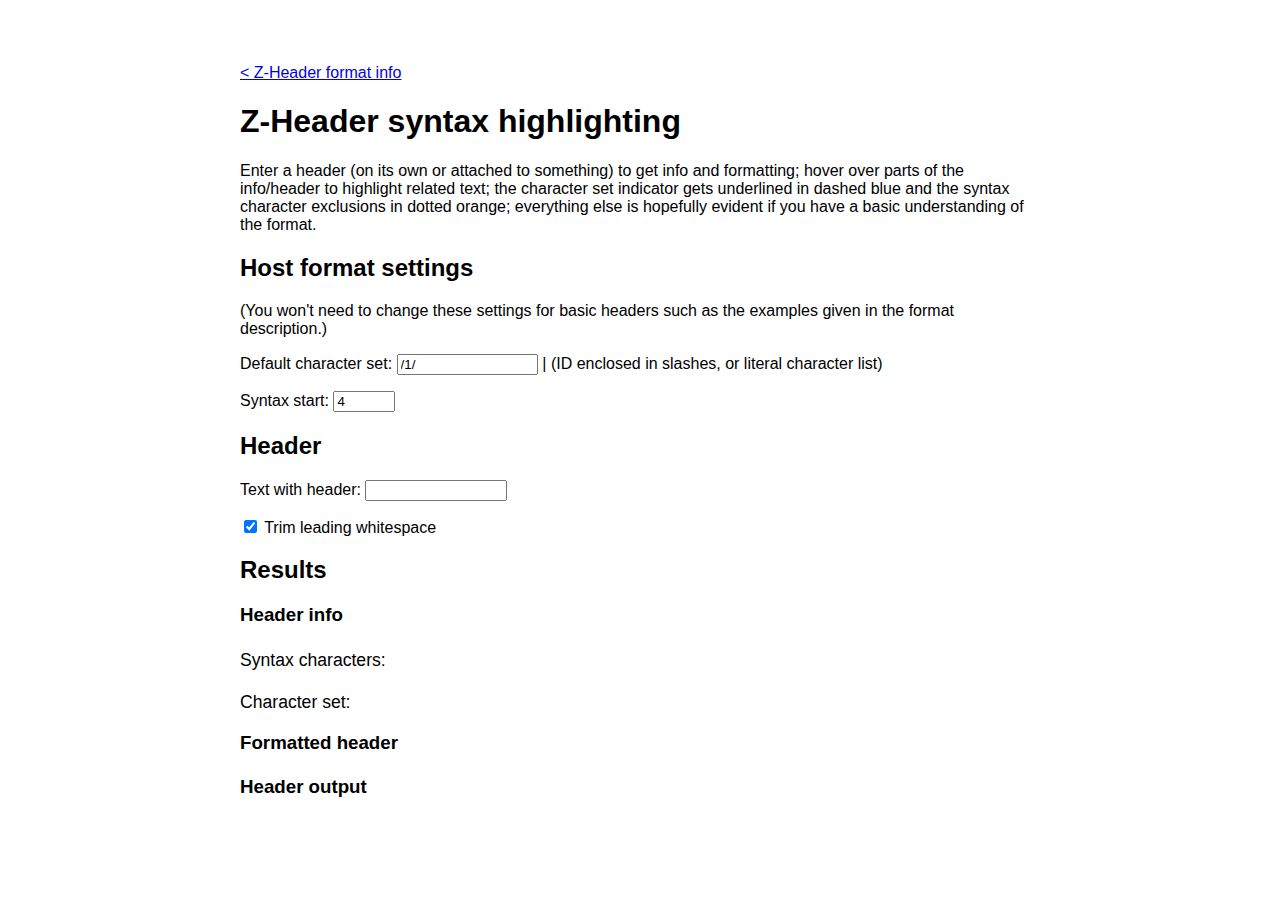
<file: docs/zheader/formatter/index.html>
<!DOCTYPE html>
<html>

	<head>
		
		<title>Z-Header syntax highlighting</title>
		
		<link rel="icon" href="../../icon.png">
		
		<link rel="stylesheet" href="../../content.css">
		<link rel="stylesheet" href="zheader-formatter.css">

	</head>
	
	<body>
		
		<a href="..">&lt; Z-Header format info</a>
		
		<h1>Z-Header syntax highlighting</h1>
		<p>
			Enter a header (on its own or attached to something) to get info and formatting; hover over parts of the info/header to highlight related text; the character set indicator gets underlined in dashed blue and the syntax character exclusions in dotted orange; everything else is hopefully evident if you have a basic understanding of the format.
		</p>
		
		<h2>Host format settings</h2>
		<p>
			(You won't need to change these settings for basic headers such as the examples given in the format description.)
		</p>
		<p>
			Default character set: <input id="defaultCharsInp" type="text" value="/1/"> | (ID enclosed in slashes, or literal character list)
		</p>
		<p>
			Syntax start: <input id="startInp" type="number" value="4">
		</p>
		
		<h2>Header</h2>
		<p>
			<!-- Text with header: <input id="headerInp" type="text" value="expl/:##/::/asd/wz#/7q~/46#:/:#321/hk/alksdlajsdksajld"> -->
			Text with header: <input id="headerInp" type="text" value="">
		</p>
		<p>
			<input id="headerTrimInp" type="checkbox" checked> Trim leading whitespace
		</p>
		
		<h2>Results</h2>
		
		<h3>Header info</h3>
		<p>
			<span class="info">Syntax characters:</span><span id="scInfoElem" class="code"></span>
		</p>
		<p>
			<span class="info">Character set:</span><span id="charSetInfoIdElem" class="infoCode"></span><span id="charSetElem" class="code"></span>
		</p>
		
		<h3>Formatted header</h3>
		<p id="formattedElem" class="code"></p>
		
		<h3>Header output</h3>
		<p id="outputElem" class="code"></p>
		
		
		
		<script src="zheader-formatter.js"></script>
		
	</body>
	
	
</html>
</file>
<file: docs/content.css>
@import url('https://fontlibrary.org//face/code-new-roman');


body {
	--font-monospace: "CodeNewRomanRegular";
	
	font-family: Arial, sans-serif;
	max-width: 50em;
	margin: 4em auto;
}

li {
	margin-bottom: 0.5em;
}

h5 {
	font-size: 1em;
	font-weight: normal;
	text-decoration: underline;
	margin-bottom: 0;
}

input[type=text] {
	width: 10em;
}

input[type=number] {
	width: 4em;
}
</file>
<file: docs/ex-hl.css>
.code {
	font-family: var(--font-monospace), monospace;
}

.hl {
	border-bottom: 1px dashed lightgreen;
	color: green;
}

.example:hover {
	background: #eee;
}

.inline-code {
	font-family: var(--font-monospace), monospace;
	background: #eee;
    padding: 0 0.2em;
}

.selected {
	background: #eeffee;
}
</file>
<file: docs/zheader/formatter/zheader-formatter.css>
.info {
	font-size: 1.1em;
}

.code {
	font-family: var(--font-monospace), monospace;
	font-size: 1.4em;
	white-space: pre;
}

.infoCode {
	font-family: var(--font-monospace), monospace;
	font-size: 1.1em;
	white-space: pre;
}

.error {
	color: #c00;
}

.errorPart, .emptyErrorPart {
	background: #fdd;
}

.emptyErrorPart {
	color: transparent;
	white-space: pre;
}

.emptyErrorPart::after {
	content: " ";
}

.charSetRange {
	background: #f5f5f5;
}

.highlight, .highlight .charSetRange {
	background: #dfd;
}

.highlight.underlineHighlight {
	background: none;
	text-decoration: #0d0 underline;
}

#scInfoElem > * {
	margin-left: 0.8em;
}

.scLabel {
	color: darkgray;
	margin-right: 0.2em;
}

.excluded {
	color: lightgray;
}

.excluded .highlight {
	color: #00d300;
}

.charSetInfoDec {
	color: darkgray;
}

.zhNonSyntax {
	color: lightgray;
}

.zhProp {
	margin-left: 0.8em;
}

.zhProp.zhScs {
	margin-left: 0.5em;
}

.zhPreSep {
	color: darkgray;
}

.zhSep {
	font-weight: bold;
	color: gray;
}

.zhSep .highlight {
	color: #008000;
}

.zhBigSep {
	margin: 0.7em;
}

.zhDataSep {
	margin: 0 1em;
	font-weight: bold;
	color: darkgray;
}

.zhCharSet {
	text-decoration: dashed underline;
	text-decoration-color: #93c7ea;
}

.zhExclusions {
	text-decoration: dotted underline;
	text-decoration-color: #d86f46;
}

.zhPartSepNum {
	font-weight: normal;
}

.zhCharPrefix {
	color: lightgray;
}

.highlight .zhCharPrefix {
	color: #00d300;
}

.outNum {
	font-weight: bold;
	border-left: 0.05em solid lightgray;
	border-right: 0.05em solid lightgray;
	padding: 0 0.15em;
}

.outItem:nth-child(n + 2) {
	margin-left: 0.5em;
}

.outNum.highlight {
	border-color: #00d300;
}
</file>
